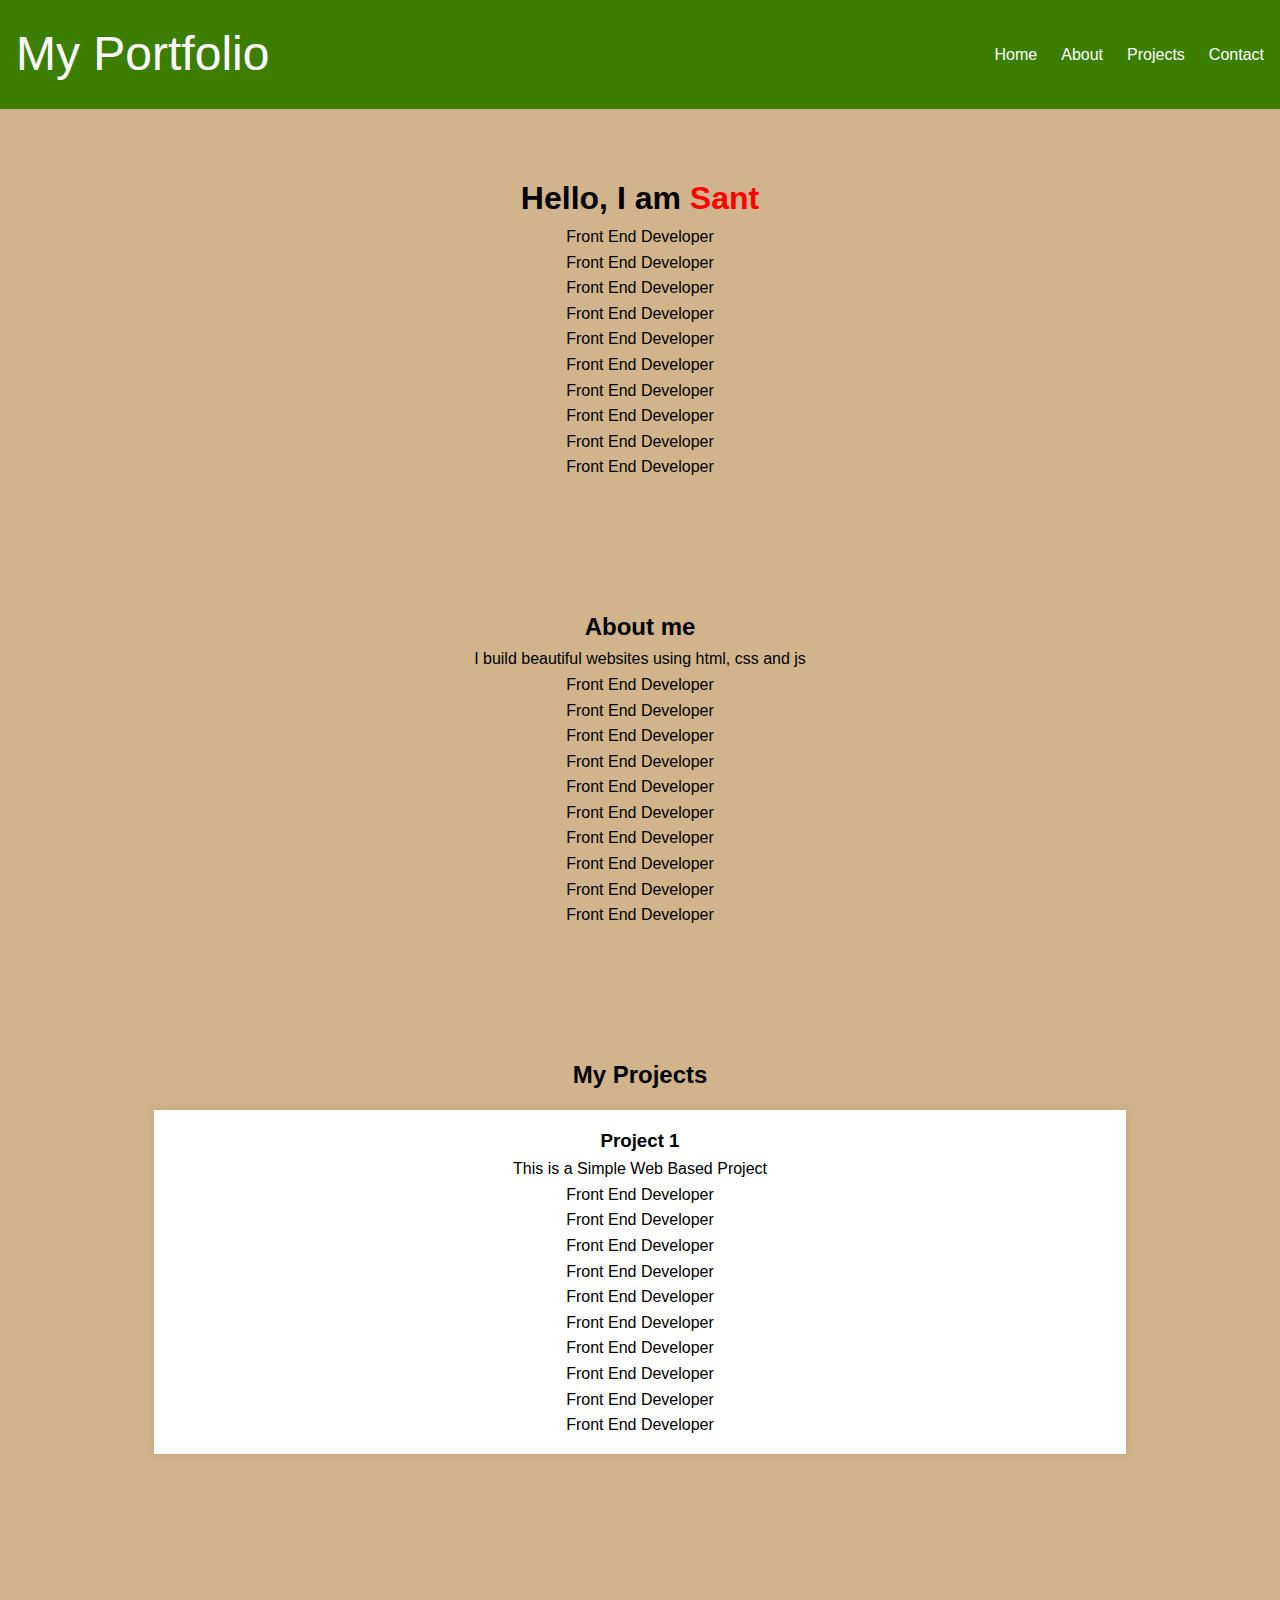
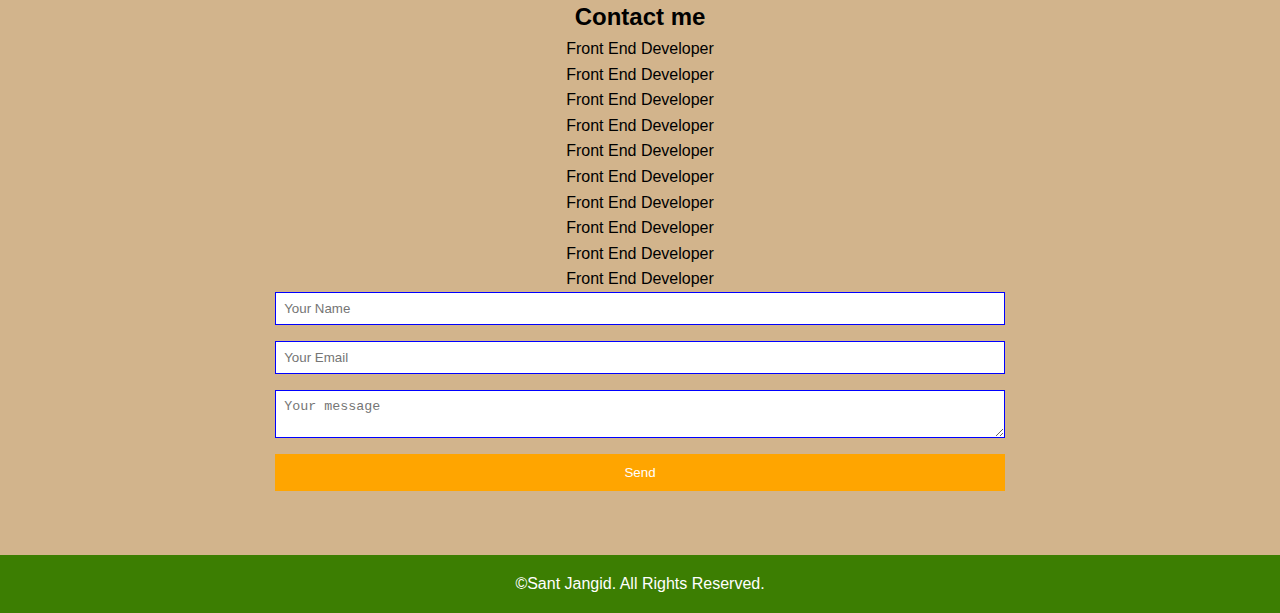
<file: index.html>
<!DOCTYPE html>
<html lang="en">
<head>
    <meta charset="UTF-8">
    <meta name="viewport" content="width=device-width, initial-scale=1.0">
    <title>My Portfolio</title> 
    <link rel="stylesheet" type="text/css" href="style.css">
</head>
<body>
    <header>
        <nav>
            <div class="logo">My Portfolio</div>
            <ul class="nav-links">
                <li><a href="#home">Home</a></li>
                <li><a href="#about">About</a></li>
                <li><a href="#projects">Projects</a></li>
                <li><a href="#contact">Contact</a></li>
            </ul>
        </nav>
    </header>
    <section id="home">
        <h1>Hello, I am <span class="highlight">Sant</span></h1>
        <p>Front End Developer</p>
        <p>Front End Developer</p>
        <p>Front End Developer</p>
        <p>Front End Developer</p>
        <p>Front End Developer</p>
        <p>Front End Developer</p>
        <p>Front End Developer</p>
        <p>Front End Developer</p>
        <p>Front End Developer</p>
        <p>Front End Developer</p>
    </section>

    <section id="about">
        <h2>About me</h2>
        <p>I build beautiful websites using html, css and js</p>
         <p>Front End Developer</p>
        <p>Front End Developer</p>
        <p>Front End Developer</p>
        <p>Front End Developer</p>
        <p>Front End Developer</p>
        <p>Front End Developer</p>
        <p>Front End Developer</p>
        <p>Front End Developer</p>
        <p>Front End Developer</p>
        <p>Front End Developer</p>
    </section>
    <section id="projects">
        <h2>My Projects</h2>
        <div class="project-card">
            <h3>Project 1</h3>
            <p>This is a Simple Web Based Project</p>
             <p>Front End Developer</p>
        <p>Front End Developer</p>
        <p>Front End Developer</p>
        <p>Front End Developer</p>
        <p>Front End Developer</p>
        <p>Front End Developer</p>
        <p>Front End Developer</p>
        <p>Front End Developer</p>
        <p>Front End Developer</p>
        <p>Front End Developer</p>
        </div>
    </section>

    <section id="contact">
        <h2>Contact me</h2>
         <p>Front End Developer</p>
        <p>Front End Developer</p>
        <p>Front End Developer</p>
        <p>Front End Developer</p>
        <p>Front End Developer</p>
        <p>Front End Developer</p>
        <p>Front End Developer</p>
        <p>Front End Developer</p>
        <p>Front End Developer</p>
        <p>Front End Developer</p>
        <form>
            <input type="text" placeholder="Your Name" required/>
            <input type="email" placeholder="Your Email" required/>
            <textarea name="" placeholder="Your message" required></textarea>
            <button type="submit">Send</button>
        </form>
    </section>

    <footer>
        <p>&copy;Sant Jangid. All Rights Reserved.</p>
    </footer>

    <script src="script.js"></script>
</body>
</html>
</file>
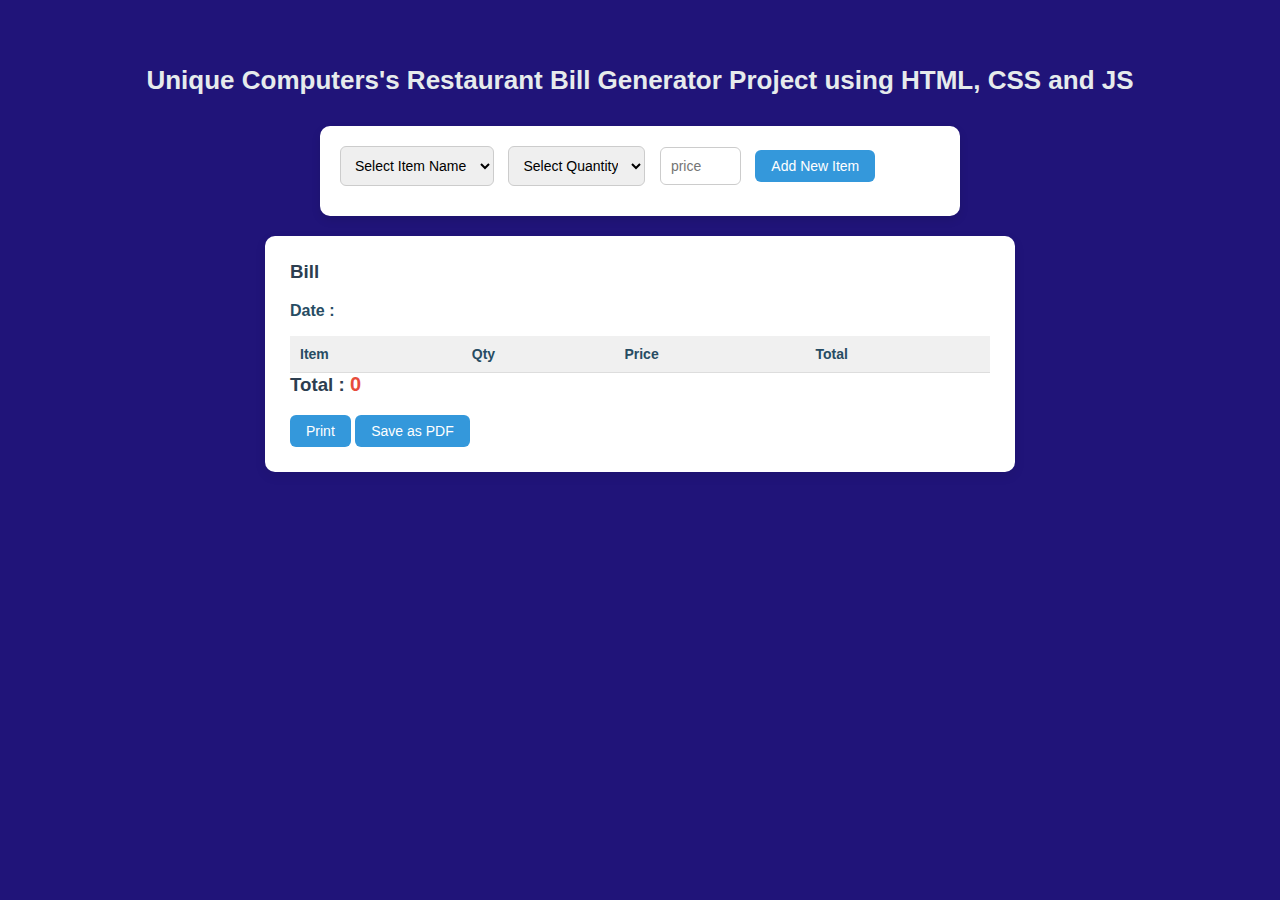
<file: bill calculator/bill_generator.html>
<!DOCTYPE html>
<html lang="en">
<head>
    <meta charset="UTF-8">
    <meta name="viewport" content="width=device-width, initial-scale=1.0">
    <title>Document</title>
    <link rel="stylesheet" href="stylee.css">
</head>
<body>
    <h1>Unique Computers's Restaurant Bill Generator Project using HTML, CSS and JS</h1>
    <div id="form-container">
       <select  id="item-name" onchange="updatePrice()">
        <option value="">Select Item Name</option>
       </select>
       <select id="item-qty" onchange="updatePrice()">
        <option value="">Select Quantity</option>
        <script>
            for(let i=1; i<=10; i++) {

                document.write(`<option value="${i}">${i}</option>`);
            }
        </script>
       </select>
       <input type="text" placeholder="price" id="item-price" readonly size="5">
        <button class="btn" onclick="addItem()">Add New Item</button>
    </div>

    <div id="bill">
        <h3>Bill</h3>
        <p><strong>Date : </strong><span id="date"></span></p>
        <table>
            <thead>
                <tr>
                    <th>Item</th>
                    <th>Qty</th>
                    <th>Price</th>
                    <th>Total</th>
                </tr>
            </thead>
            <tbody id="bill-items">
                
            </tbody>
        </table>
        <h3>Total : <span id="total-amount">0</span></h3>


        <button class="btn" onclick="printBill()">Print</button>
        <button class="btn" onclick="downloadPDF()">Save as PDF</button>

        <script href="scriptt.js"></script>
    </div>
</body>
</html>
</file>
<file: style.css>
* {
    margin: 0px;
    padding: 0px;
    box-sizing: border-box;
}

body 
{
    font-family: sans-serif;
    line-height: 1.6;
    background-color: tan;
}
header {
    background-color: rgb(60, 126, 2);
    padding: 1rem;
    color: black;
}
nav {
    display: flex;
    justify-content: space-between;
    align-items: center;
}
.nav-links {
    list-style: none;
    display: flex;
    gap: 1.5rem;
    align-items: center;
}
.nav-links a {
    color: white;
    text-decoration: none;

}
section {
    padding: 4rem 2rem;
    text-align: center;

}
.highlight {
    color: red;
}
.project-card {
    background-color: white;
    padding: 1rem;
    margin: 1rem auto;
    width: 80%;
    box-shadow: 0 0 10px rgba(0, 0, 0, 0.1);
}
form {
        display: flex;
        flex-direction: column;
        gap: 1rem;
        width: 60%;
        margin: auto;

}
form input , form textarea {
    padding: 0.5rem;
    border: 1px solid blue;

}
form button {
    background-color: orange;
    color: white;
    border: none;
    padding: 0.7rem;
}
footer {
    background-color: rgb(60, 126, 2);
    padding: 1rem;
    color: white;
    text-align: center;
}
.logo {
    font-size: 3rem;
    color: white;
    
}
</file>
<file: bill calculator/stylee.css>
body {
  font-family: 'Segoe UI', sans-serif;
  padding: 40px 20px;
  background-color: #201479;
  color: #274c63;
}

h1 {
  text-align: center;
  color: #e6ebec;
  margin-bottom: 30px;
  font-size: 26px;
}

#form-container {
  max-width: 600px;
  margin: 0 auto 20px;
  padding: 20px;
  background: #ffffff;
  border-radius: 10px;
  box-shadow: 0 4px 10px rgba(0,0,0,0.1);
}

select, input[type="text"] {
  padding: 10px;
  margin-bottom: 10px;
  margin-right: 10px;
  font-size: 14px;
  border: 1px solid #ccc;
  border-radius: 6px;
}

.btn {
  padding: 8px 16px;
  font-size: 14px;
  background-color: #3498db;
  color: white;
  border: none;
  border-radius: 6px;
  cursor: pointer;
  transition: 0.3s;
}

.btn:hover {
  background-color: #2ecc71;
}

#bill {
  max-width: 700px;
  margin: 0 auto;
  background: #fff;
  padding: 25px;
  border-radius: 10px;
  box-shadow: 0 4px 12px rgba(0,0,0,0.08);
}

#bill h3 {
  margin-top: 0;
  color: #2c3e50;
}

table {
  width: 100%;
  margin-top: 15px;
  border-collapse: collapse;
  font-size: 14px;
}

th, td {
  padding: 10px;
  border-bottom: 1px solid #ddd;
  text-align: left;
}

th {
  background-color: #f0f0f0;
}

#total-amount {
  font-size: 20px;
  font-weight: bold;
  color: #e74c3c;
}
</file>
